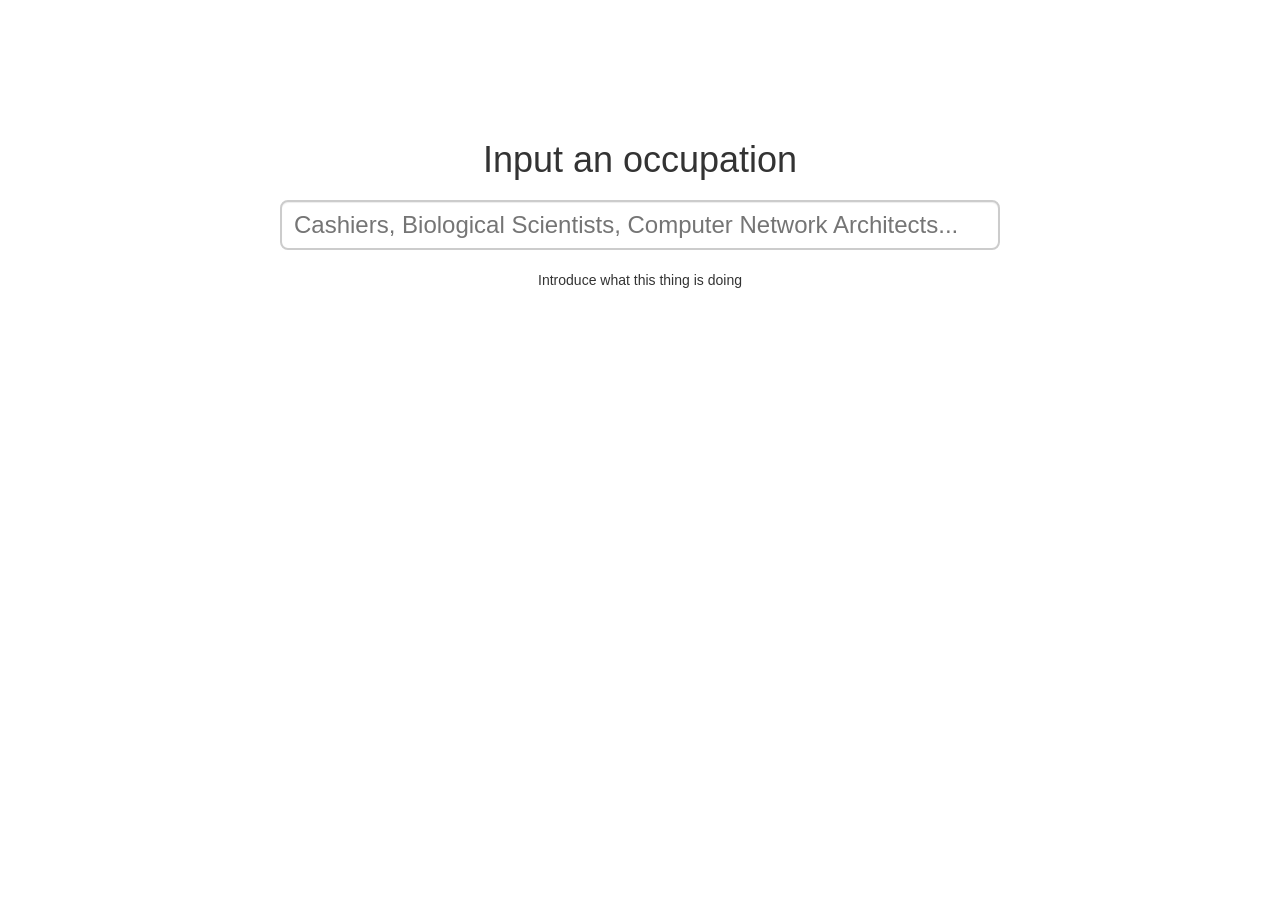
<file: index.html>
<!DOCTYPE html>
<html lang="en">
	<head>
		<title>Occupation Map</title>
		<meta http-equiv="Content-Type" content="text/html; charset=utf-8">
		<link rel="stylesheet" type="text/css" href="index.css">
		<link rel="stylesheet" type="text/css" href="https://maxcdn.bootstrapcdn.com/bootstrap/3.3.6/css/bootstrap.min.css">
	</head>
	<body>
		<div class="container">
			<div class="index-content">
				<h1 class="title">Input an occupation</h1>
				<div id="occupation-input">
					<input type="text" class="typeahead" id="job-input" placeholder="Cashiers, Biological Scientists, Computer Network Architects...">
				</div>
				<p class="intro">Introduce what this thing is doing</p>
			</div>
		</div>

		<script src="https://ajax.googleapis.com/ajax/libs/jquery/1.11.3/jquery.min.js"></script>
		<script src="https://maxcdn.bootstrapcdn.com/bootstrap/3.3.6/js/bootstrap.min.js"></script>
		<script src="typeahead.bundle.js"></script>
		<script src="script.js"></script>
	</body>
</html>
</file>
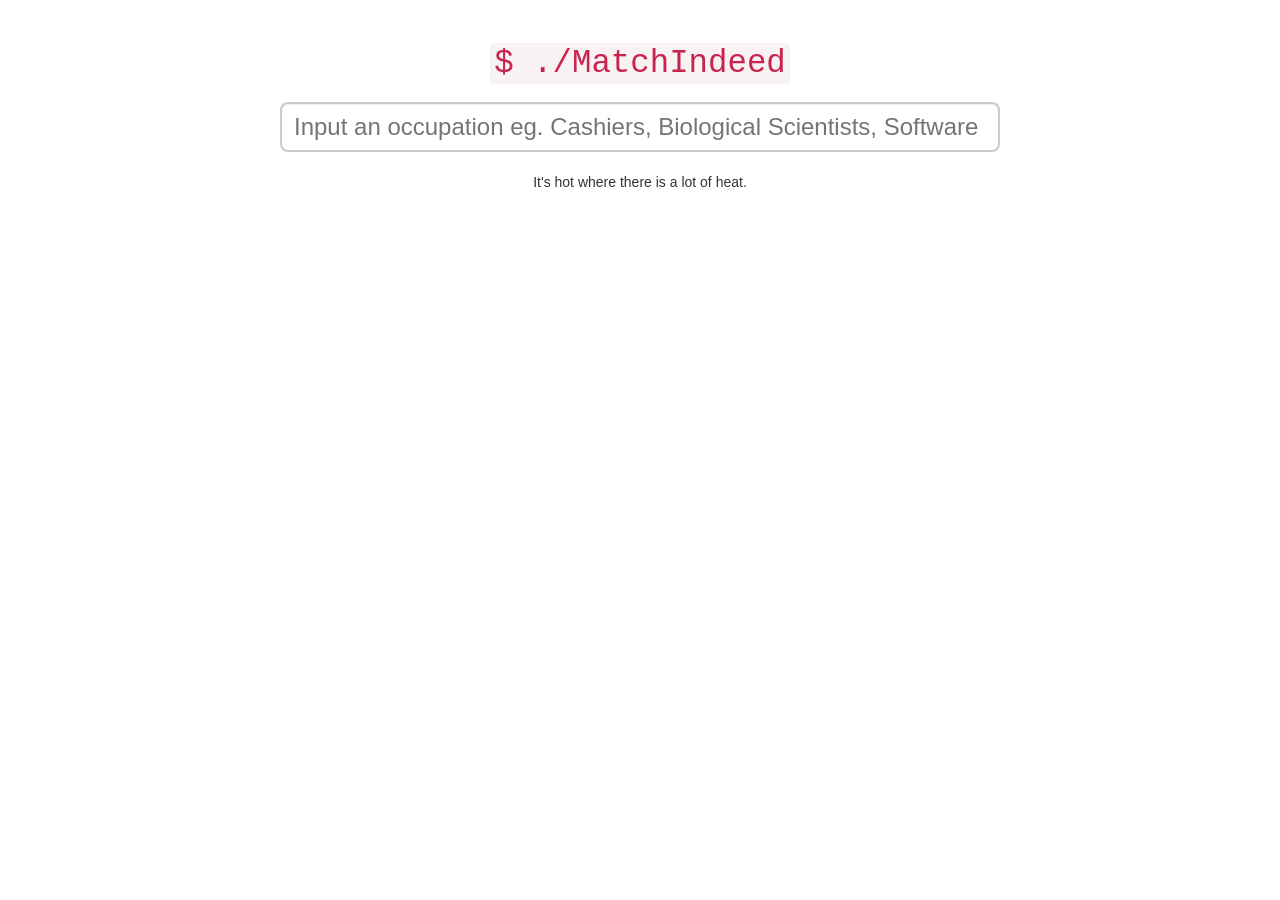
<file: public/index.html>
<!DOCTYPE html>
<html lang="en">
	<head>
		<title>Match Indeed</title>
		<meta http-equiv="Content-Type" content="text/html; charset=utf-8">
		<link rel="stylesheet" type="text/css" href="index.css">
		<link rel="stylesheet" type="text/css" href="https://maxcdn.bootstrapcdn.com/bootstrap/3.3.6/css/bootstrap.min.css">
	</head>
	<body>
		<div class="container">
            <!-- <div class="jumbotron"> -->
            <!--     <center><h1>MatchIndeed</h1></center> -->
            <!-- </div> -->
			<div class="index-content">
                <h1 class="title"><code>$  ./MatchIndeed  </code></h1>
				<div id="occupation-input">
					<input type="text" class="typeahead" id="job-input" placeholder="Input an occupation eg. Cashiers, Biological Scientists, Software Developers...">
				</div>
				<p class="intro">It's hot where there is a lot of heat.</p>
			</div>
		</div>
        <div id="chartdiv"></div>

		<script src="https://ajax.googleapis.com/ajax/libs/jquery/1.11.3/jquery.min.js"></script>
		<script src="https://maxcdn.bootstrapcdn.com/bootstrap/3.3.6/js/bootstrap.min.js"></script>
		<script src="typeahead.bundle.js"></script>
        <script src="https://www.amcharts.com/lib/3/ammap.js"></script>
        <script src="https://www.amcharts.com/lib/3/maps/js/usaLow.js"></script>
        <script src="https://www.amcharts.com/lib/3/themes/light.js"></script>
        <script src="map.js"></script>
		<script src="script.js"></script>

	</body>
</html>
</file>
<file: index.css>
.index-content{
	padding-top : 120px;
	text-align: center;
}

#occupation-input{
	height : 50px;
	width : 100%;
	margin : 20px 0 20px 0;
}

.tt-input, 
.tt-hint {
    width: 720px;
    height: 50px;
    padding: 8px 12px;
    font-size: 24px;
    line-height: 30px;
    border: 2px solid #ccc;
    border-radius: 8px;
    outline: none;
}

.tt-input { 
    box-shadow: inset 0 1px 1px rgba(0, 0, 0, 0.075);
}

.tt-hint {
    color: #999;
}

.tt-menu { 
    width: 720px;
    margin-top: 12px;
    padding: 8px 0;
    background-color: #fff;
    border: 1px solid #ccc;
    border: 1px solid rgba(0, 0, 0, 0.2);
    border-radius: 8px;
    box-shadow: 0 5px 10px rgba(0,0,0,.2);
}

.tt-suggestion {
    padding: 3px 20px;
    font-size: 18px;
    line-height: 24px;
    cursor: pointer;
}

.tt-suggestion .tt-cursor,
.tt-suggestion:hover{
    color: #fff;
    background-color: #3498db;

}

.tt-suggestion p {
    margin: 0;
}
</file>
<file: public/index.css>
.index-content{
	padding-top : 20px;
	text-align: center;
}

#occupation-input{
	height : 50px;
	width : 100%;
	margin : 20px 0 20px 0;
}

.tt-input, 
.tt-hint {
    width: 720px;
    height: 50px;
    padding: 8px 12px;
    font-size: 24px;
    line-height: 30px;
    border: 2px solid #ccc;
    border-radius: 8px;
    outline: none;
}

.tt-input { 
    box-shadow: inset 0 1px 1px rgba(0, 0, 0, 0.075);
}

.tt-hint {
    color: #999;
}

.tt-menu { 
    width: 720px;
    margin-top: 12px;
    padding: 8px 0;
    background-color: #fff;
    border: 1px solid #ccc;
    border: 1px solid rgba(0, 0, 0, 0.2);
    border-radius: 8px;
    box-shadow: 0 5px 10px rgba(0,0,0,.2);
}

.tt-suggestion {
    padding: 3px 20px;
    font-size: 18px;
    line-height: 24px;
    cursor: pointer;
}

.tt-suggestion.tt-cursor{
    color: #fff;
    background-color: #3498db;
}

.tt-suggestion p {
    margin: 0;
}

#chartdiv {
    width   : 100%;
    height  : 500px;
}
</file>
